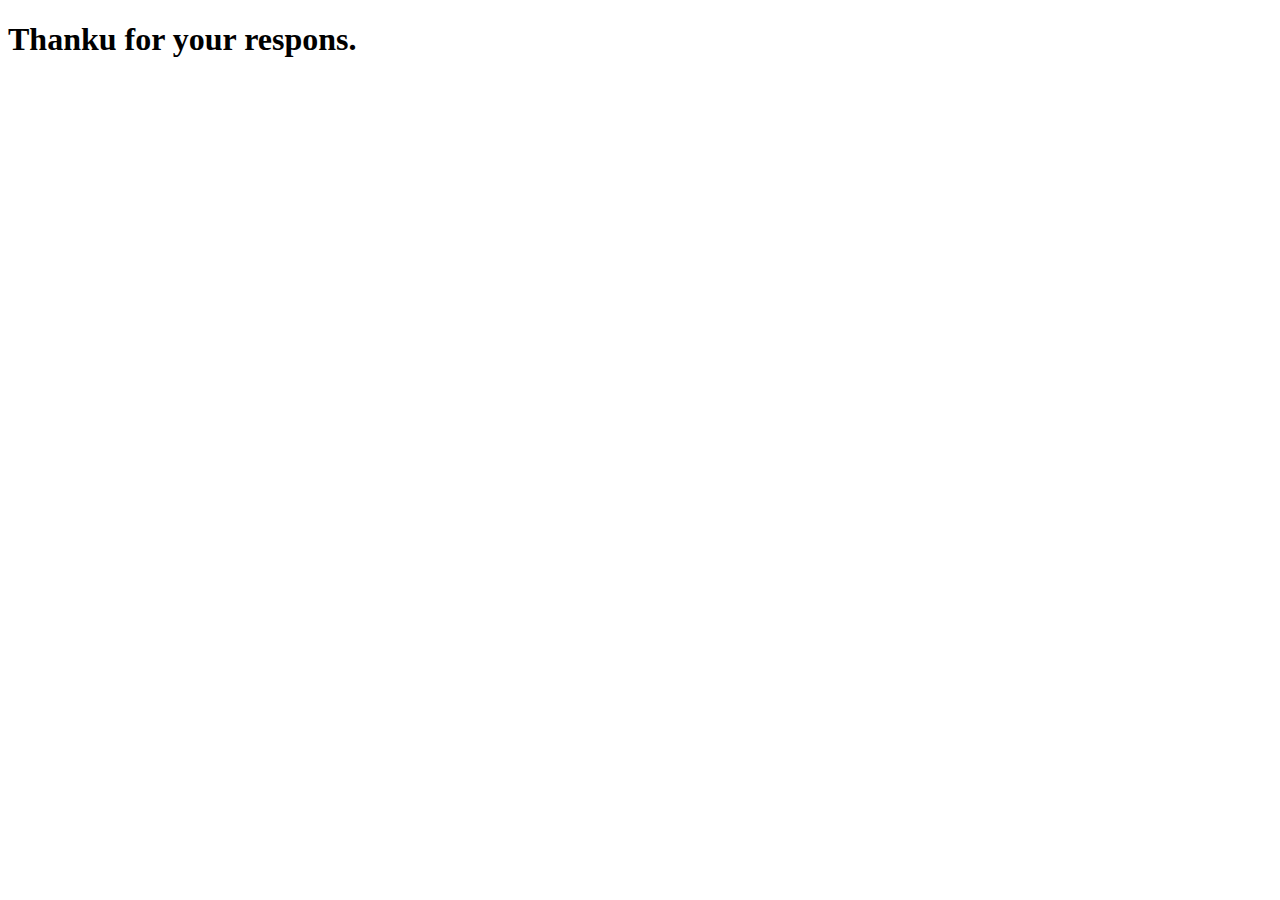
<file: src/demo.html>
<!DOCTYPE html>
<html lang="en">
<head>
    <meta charset="UTF-8">
    <meta name="viewport" content="width=device-width, initial-scale=1.0">
    <title>Document</title>
</head>
<body>
    <h1>Thanku for your respons.</h1>
</body>
</html>
</file>
